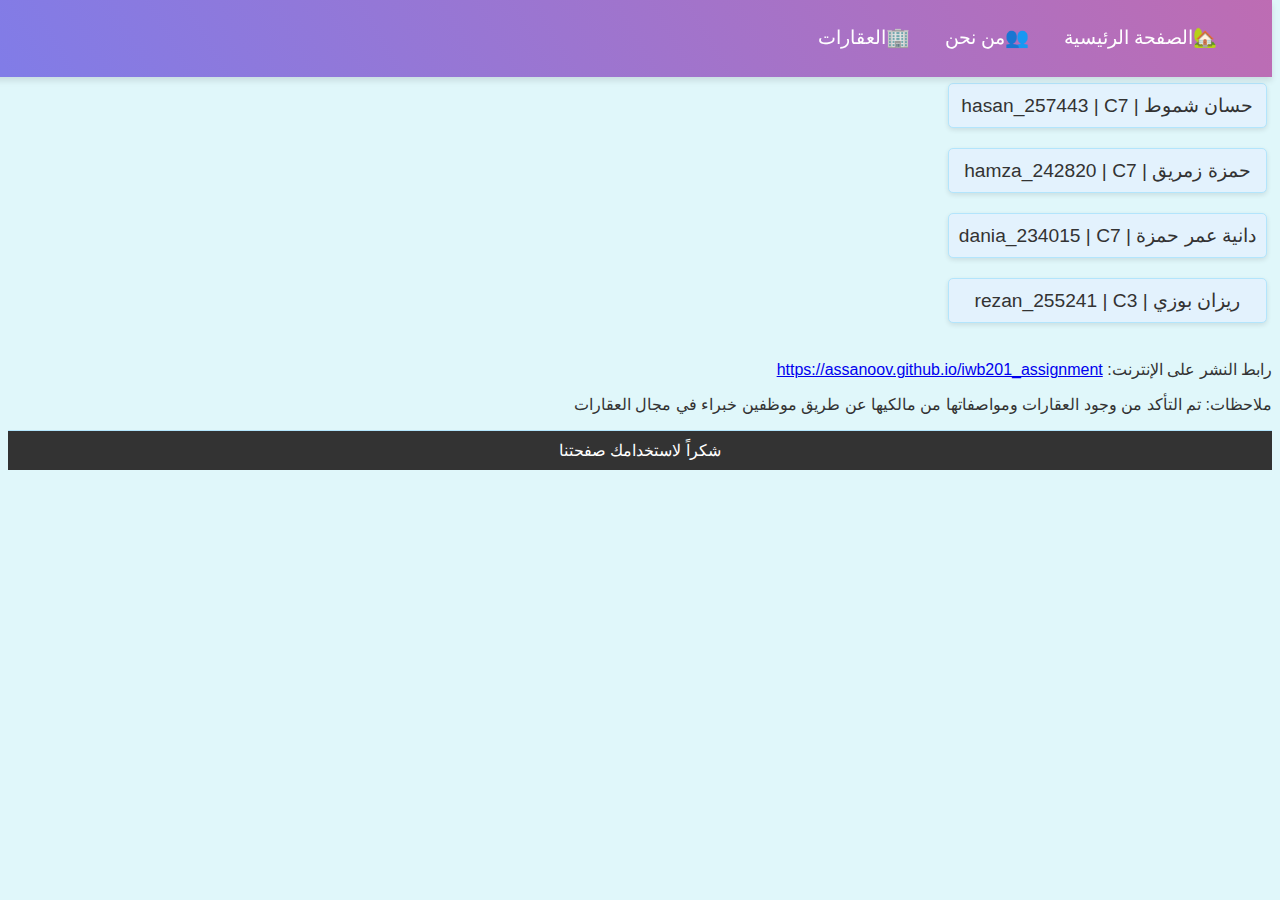
<file: index.html>
<!DOCTYPE html>
<html lang="ar">
<head>
    <meta charset="UTF-8">
    <meta name="viewport" content="width=device-width, initial-scale=1.0">
    <link rel="stylesheet" href="Style.css">
    <title>الصفحة الرئيسية</title>
</head>
<body>
    <header>
        <nav>
            <ul>
                <li class="nav-item"><a href="index.html"> 🏡الصفحة الرئيسية</a></li>
                <li class="nav-item"><a href="AboutUs.html">👥من نحن</a></li>
                <li class="nav-item"><a href="Properties.html">🏢العقارات</a></li>
            </ul>
        </nav>
    </header>
    <div class="student-names-container">
        <h1 class="student-names-title">أسماء الطلاب</h1>
        <ul class="student-names-list">
            <li class="student-name">حسان شموط | hasan_257443 | C7</li>
            <li class="student-name">حمزة زمريق | hamza_242820 | C7</li>
            <li class="student-name">دانية عمر حمزة | dania_234015 | C7</li> 
            <li class="student-name">ريزان بوزي | rezan_255241 | C3</li> 
        </ul>
    </div>
    <section>
        <p>رابط النشر على الإنترنت: <a href="https://assanoov.github.io/iwb201_assignment/">https://assanoov.github.io/iwb201_assignment</a></p>
        <p>ملاحظات: تم التأكد من وجود العقارات ومواصفاتها من مالكيها عن طريق موظفين خبراء في مجال العقارات</p>
    </section>
    <footer>شكراً لاستخدامك صفحتنا</footer>
</body>
</html>
</file>
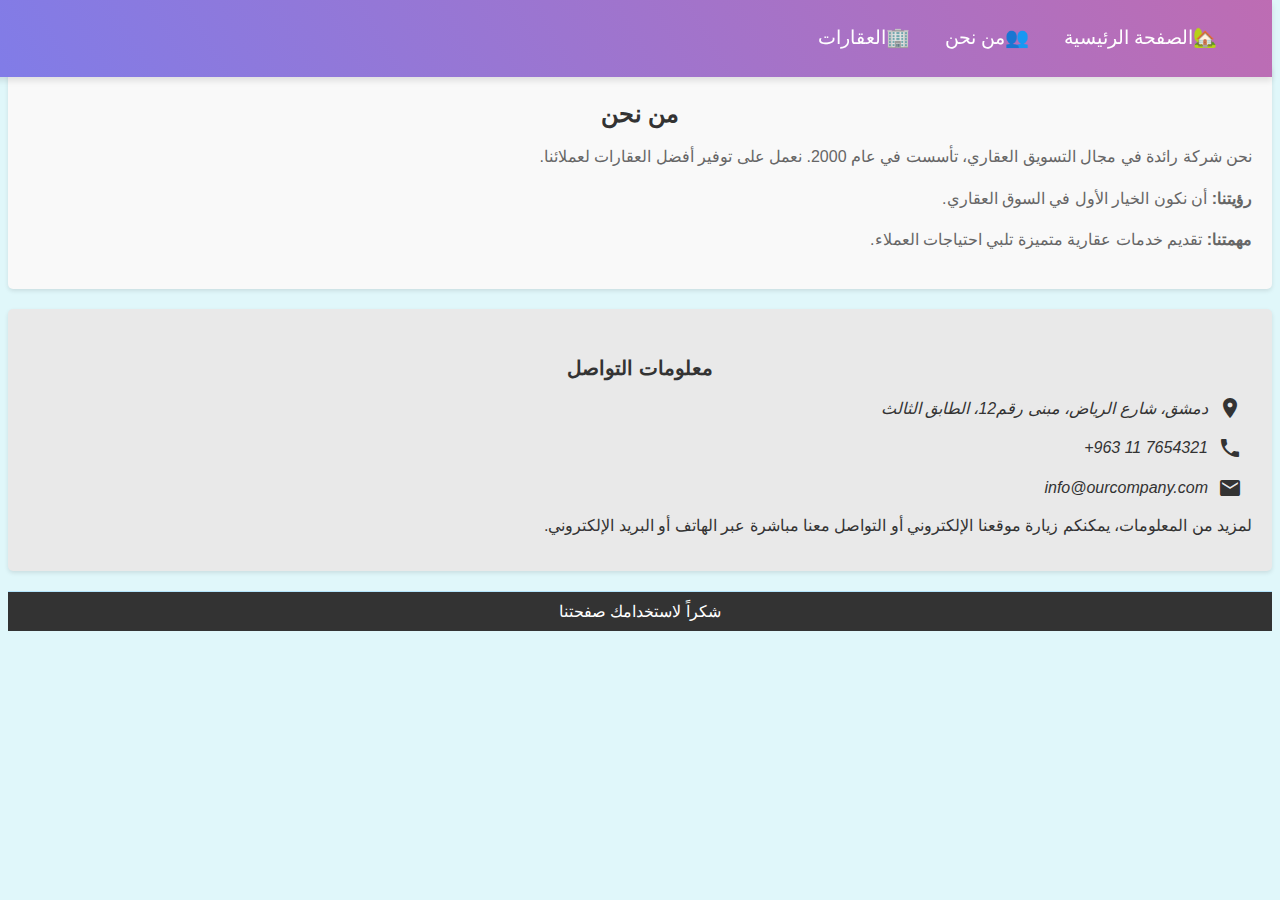
<file: AboutUs.html>
<!DOCTYPE html>
<html lang="ar">
<head>
    <meta charset="UTF-8">
    <meta name="viewport" content="width=device-width, initial-scale=1.0">
    <link rel="stylesheet" href="Style.css">
    <link href="https://fonts.googleapis.com/icon?family=Material+Icons" rel="stylesheet">
    <title>من نحن</title>
</head>
<body>
    <header>
        <!-- Navbar here -->
        <nav>
            <ul>
                <li class="nav-item"><a href="index.html"> 🏡الصفحة الرئيسية</a></li>
                <li class="nav-item"><a href="AboutUs.html">👥من نحن</a></li>
                <li class="nav-item"><a href="Properties.html">🏢العقارات</a></li>
            </ul>
        </nav>
        <br><br>
    </header>
    <section class="company-info">
        <h1>من نحن</h1>
        <p>نحن شركة رائدة في مجال التسويق العقاري، تأسست في عام 2000. نعمل على توفير أفضل العقارات لعملائنا.</p>
        <p><strong>رؤيتنا:</strong> أن نكون الخيار الأول في السوق العقاري.</p>
        <p><strong>مهمتنا:</strong> تقديم خدمات عقارية متميزة تلبي احتياجات العملاء.</p>
    </section>
    <section class="contact-info">
        <h2>معلومات التواصل</h2>
        <div class="contact-info-container"></div>
        <p><i class="material-icons">&#xe0c8;</i> <i class="contact-info-text"> دمشق، شارع الرياض، مبنى رقم12، الطابق الثالث  </i></p>
        <p><i class="material-icons">&#xe551;</i> <i class="contact-info-text"> 7654321 11 963+</i></p>
        <p><i class="material-icons">&#xe0be;</i><i class="contact-info-text">  info@ourcompany.com </i></p>
        <p>لمزيد من المعلومات، يمكنكم زيارة موقعنا الإلكتروني أو التواصل معنا مباشرة عبر الهاتف أو البريد الإلكتروني.</p>
    </section>
    <footer>
        شكراً لاستخدامك صفحتنا
    </footer>
</body>
</html>
</file>
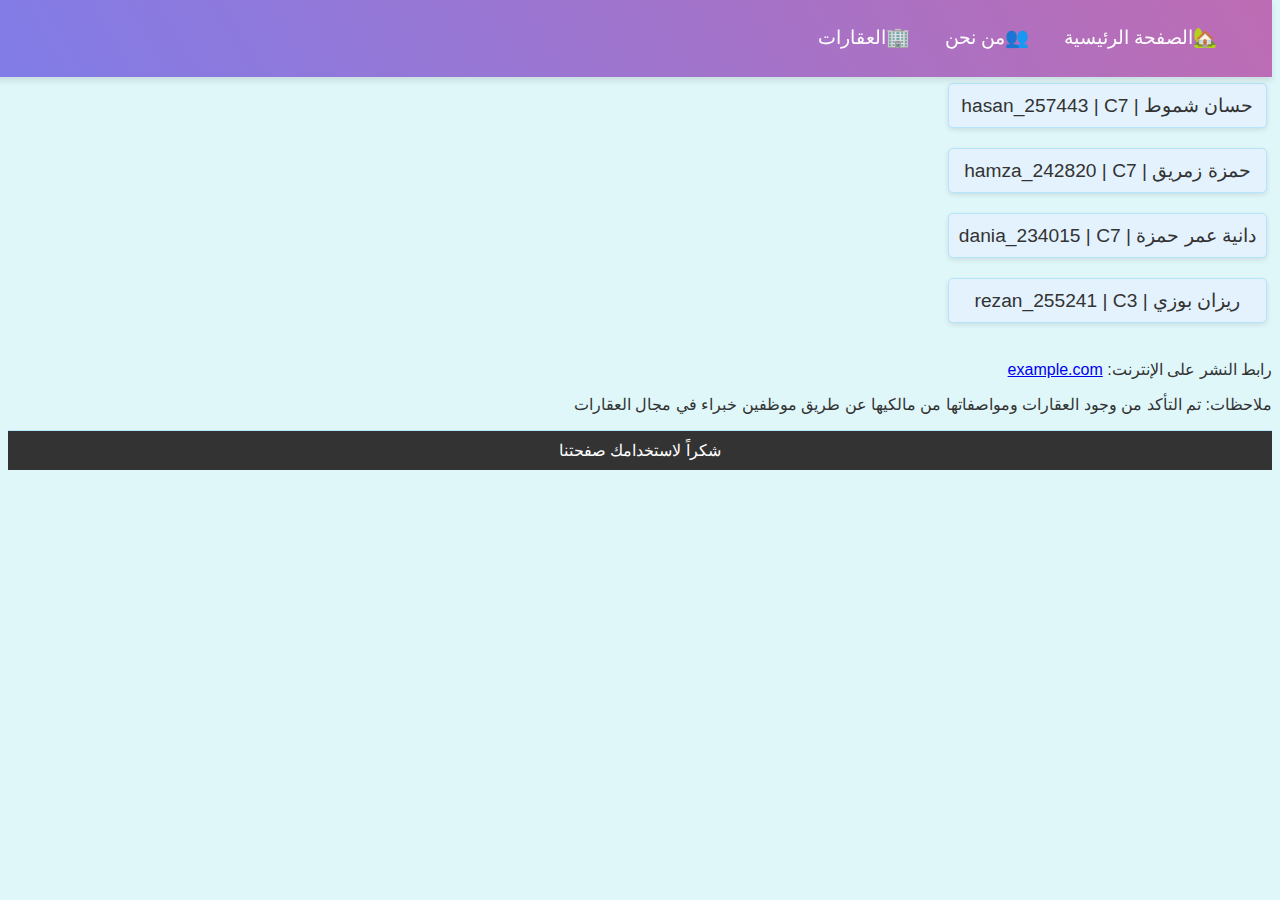
<file: home.html>
<!DOCTYPE html>
<html lang="ar">
<head>
    <meta charset="UTF-8">
    <meta name="viewport" content="width=device-width, initial-scale=1.0">
    <link rel="stylesheet" href="Style.css">
    <title>الصفحة الرئيسية</title>
</head>
<body>
    <header>
        <nav>
            <ul>
                <li class="nav-item"><a href="home.html"> 🏡الصفحة الرئيسية</a></li>
                <li class="nav-item"><a href="AboutUs.html">👥من نحن</a></li>
                <li class="nav-item"><a href="Properties.html">🏢العقارات</a></li>
            </ul>
        </nav>
    </header>
    <div class="student-names-container">
        <h1 class="student-names-title">أسماء الطلاب</h1>
        <ul class="student-names-list">
            <li class="student-name">حسان شموط | hasan_257443 | C7</li>
            <li class="student-name">حمزة زمريق | hamza_242820 | C7</li>
            <li class="student-name">دانية عمر حمزة | dania_234015 | C7</li> 
            <li class="student-name">ريزان بوزي | rezan_255241 | C3</li> 
        </ul>
    </div>
    <section>
        <p>رابط النشر على الإنترنت: <a href="http://example.com">example.com</a></p>
        <p>ملاحظات: تم التأكد من وجود العقارات ومواصفاتها من مالكيها عن طريق موظفين خبراء في مجال العقارات</p>
    </section>
    <footer>شكراً لاستخدامك صفحتنا</footer>
</body>
</html>
</file>
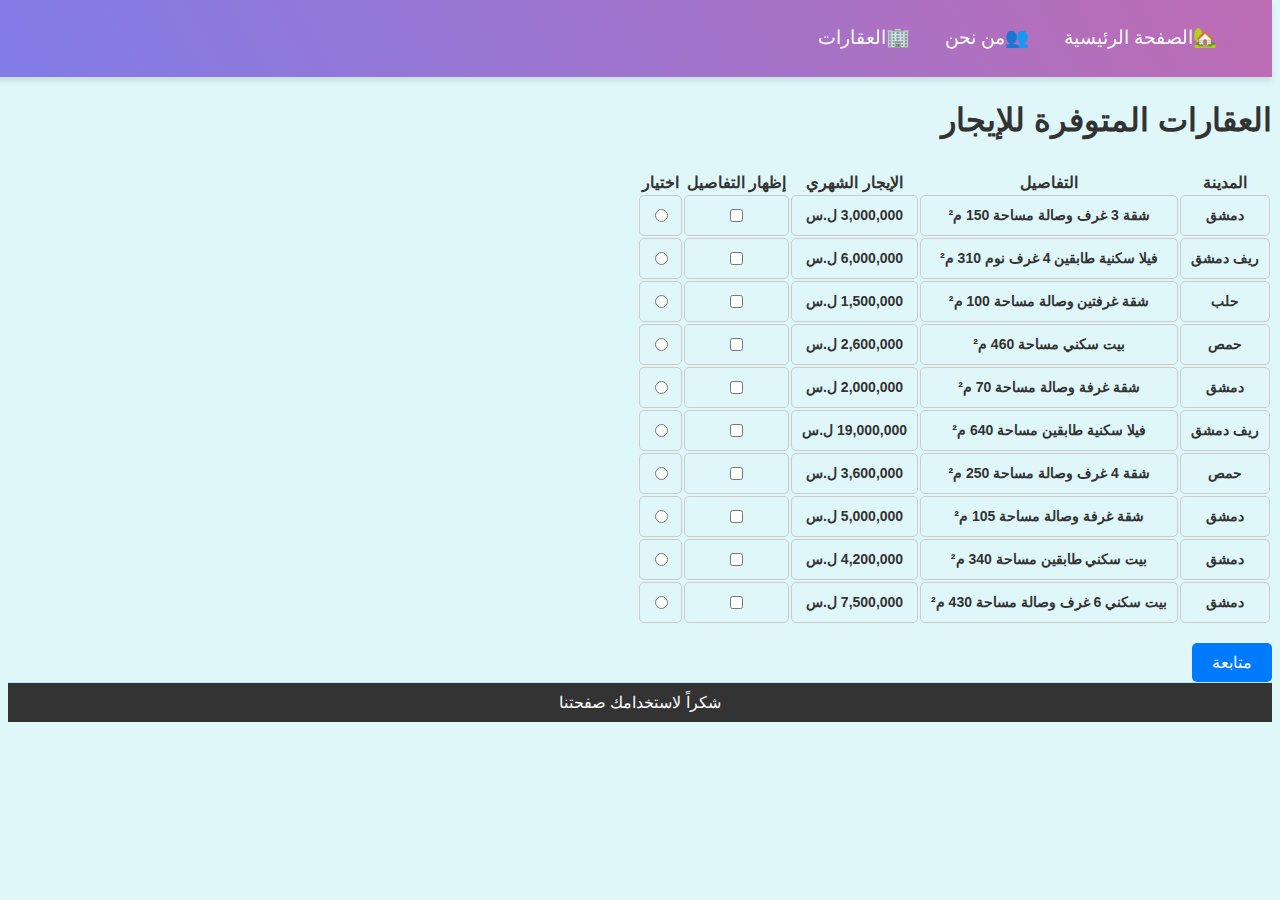
<file: Properties.html>
<!DOCTYPE html>
<html lang="ar">
<head>
    <meta charset="UTF-8">
    <meta name="viewport" content="width=device-width, initial-scale=1.0">
    <link rel="stylesheet" href="Style.css">
    <title>العقارات</title>
    <script src="https://code.jquery.com/jquery-3.6.0.min.js"></script>
    <script src="https://stackpath.bootstrapcdn.com/bootstrap/4.5.2/js/bootstrap.min.js"></script>
    <script src="myFunctions.js" defer></script>
    <script src="https://www.google.com/recaptcha/api.js" async defer></script>
</head>
<body>
    <header>
        <!-- Navbar -->
        <nav>
            <ul>
                <li class="nav-item"><a href="index.html"> 🏡الصفحة الرئيسية</a></li>
                <li class="nav-item"><a href="AboutUs.html">👥من نحن</a></li>
                <li class="nav-item"><a href="Properties.html">🏢العقارات</a></li>
            </ul>
        </nav>
    </header>
    <section>
        <br><br><br><br>
        <h1>العقارات المتوفرة للإيجار</h1>
        <table class="table table-bordered">
            <thead>
                <tr>
                    <th>المدينة</th>
                    <th>التفاصيل</th>
                    <th>الإيجار الشهري</th>
                    <th>إظهار التفاصيل</th>
                    <th>اختيار</th>
                </tr>
            </thead>
            <tbody>
                <tr>
                    <td>دمشق</td>
                    <td>
                            شقة 3 غرف وصالة مساحة 150 م²<br>
                            <div class="details" style="display: none;">
                            <strong>المنطقة:</strong> ركن الدين<br>
                            <strong>الملكية:</strong> طابو أخضر<br>
                            <strong>مرافق:</strong> لا يوجد<br>
                            <strong>بلكون:</strong> مساحة 20 متر<br>
                            <img src="images/home1.jpg" alt="صورة العقار" width="100">
                            <img src="images/home11.jpg" alt="صورة العقار" width="100">
                            <img src="images/home12.jpg" alt="صورة العقار" width="100">
                        </div>
                    </td>
                    <td>3,000,000 ل.س</td>
                    <td><input type="checkbox" class="toggle-details"></td>
                    <td><input type="radio" name="property"></td>
                </tr>
                <tr>
                    <td>ريف دمشق</td>
                    <td>
                            فيلا سكنية طابقين 4 غرف نوم 310 م²<br>
                            <div class="details" style="display: none;">
                            <strong>المنطقة:</strong> قرى الأسد<br>
                            <strong>الملكية:</strong> طابو أخضر<br>
                            <strong>مرافق:</strong> كراج<br>
                            <strong>تراس:</strong> مساحة 30 متر<br>
                            <img src="images/home2.jpg" alt="صورة العقار" width="100">
                            <img src="images/home21.jpg" alt="صورة العقار" width="100">
                            <img src="images/home22.jpg" alt="صورة العقار" width="100">
                        </div>
                    </td>
                    <td>6,000,000 ل.س</td>
                    <td><input type="checkbox" class="toggle-details"></td>
                    <td><input type="radio" name="property"></td>
                </tr>
                <tr>
                    <td>حلب</td>
                    <td>
                            شقة غرفتين وصالة مساحة 100 م²<br>
                            <div class="details" style="display: none;">
                            <strong>المنطقة:</strong> العزيزية<br>
                            <strong>الملكية:</strong> طابو أخضر<br>
                            <strong>مرافق:</strong> حديقة<br>
                            <strong>بلكون:</strong> مساحة 12 متر<br>
                            <img src="images/home3.jpg" alt="صورة العقار" width="100">
                            <img src="images/home31.jpg" alt="صورة العقار" width="100">
                            <img src="images/home32.jpg" alt="صورة العقار" width="100">
                        </div>
                    </td>
                    <td>1,500,000 ل.س</td>
                    <td><input type="checkbox" class="toggle-details"></td>
                    <td><input type="radio" name="property"></td>
                </tr>
                <tr>
                    <td>حمص</td>
                    <td>
                            بيت سكني مساحة 460 م²<br>
                            <div class="details" style="display: none;">
                            <strong>المنطقة:</strong> حي الانشاءات<br>
                            <strong>الملكية:</strong> طابو أخضر<br>
                            <strong>مرافق:</strong> كراج 4 سيارات<br>
                            <strong>بلكون:</strong> لا يوجد<br>
                            <img src="images/home4.jpg" alt="صورة العقار" width="100">
                            <img src="images/home41.jpg" alt="صورة العقار" width="100">
                            <img src="images/home42.jpg" alt="صورة العقار" width="100">
                        </div>
                    </td>
                    <td>2,600,000 ل.س</td>
                    <td><input type="checkbox" class="toggle-details"></td>
                    <td><input type="radio" name="property"></td>
                </tr>
                <tr>
                    <td>دمشق</td>
                    <td>
                            شقة غرفة وصالة مساحة 70 م²<br>
                            <div class="details" style="display: none;">
                            <strong>المنطقة:</strong> المالكي<br>
                            <strong>الملكية:</strong> طابو أخضر<br>
                            <strong>مرافق:</strong> حديقة خلفية<br>
                            <strong>بلكون:</strong> مساحة 15 متر<br>
                            <img src="images/home5.jpg" alt="صورة العقار" width="100">
                            <img src="images/home51.jpg" alt="صورة العقار" width="100">
                            <img src="images/home52.jpg" alt="صورة العقار" width="100">
                        </div>
                    </td>
                    <td>2,000,000 ل.س</td>
                    <td><input type="checkbox" class="toggle-details"></td>
                    <td><input type="radio" name="property"></td>
                </tr>
                <tr>
                    <td>ريف دمشق</td>
                    <td>
                            فيلا سكنية طابقين مساحة 640 م²<br>
                            <div class="details" style="display: none;">
                            <strong>المنطقة:</strong> يعفور<br>
                            <strong>الملكية:</strong> طابو أخضر<br>
                            <strong>مرافق:</strong> كراج ومسبح وحديقة<br>
                            <strong>بلكون:</strong> مساحة 50 متر<br>
                            <img src="images/home6.jpg" alt="صورة العقار" width="100">
                            <img src="images/home61.jpg" alt="صورة العقار" width="100">
                            <img src="images/home62.jpg" alt="صورة العقار" width="100">
                        </div>
                    </td>
                    <td>19,000,000 ل.س</td>
                    <td><input type="checkbox" class="toggle-details"></td>
                    <td><input type="radio" name="property"></td>
                </tr>
                <tr>
                    <td>حمص</td>
                    <td>
                            شقة 4 غرف وصالة مساحة 250 م²<br>
                            <div class="details" style="display: none;">
                            <strong>المنطقة:</strong> حي البياضة<br>
                            <strong>الملكية:</strong> طابو أخضر<br>
                            <strong>مرافق:</strong> لا يوجد<br>
                            <strong>تراس:</strong> مساحة 12 متر عدد2<br>
                            <img src="images/home7.jpg" alt="صورة العقار" width="100">
                            <img src="images/home71.jpg" alt="صورة العقار" width="100">
                            <img src="images/home72.jpg" alt="صورة العقار" width="100">
                        </div>
                    </td>
                    <td>3,600,000 ل.س</td>
                    <td><input type="checkbox" class="toggle-details"></td>
                    <td><input type="radio" name="property"></td>
                </tr>
                <tr>
                    <td>دمشق</td>
                    <td>
                            شقة غرفة وصالة مساحة 105 م²<br>
                            <div class="details" style="display: none;">
                            <strong>المنطقة:</strong> أبو رمانة<br>
                            <strong>الملكية:</strong> طابو أخضر<br>
                            <strong>مرافق:</strong> لا يوجد<br>
                            <strong>بلكون:</strong> مساحة 12 متر<br>
                            <img src="images/home8.jpg" alt="صورة العقار" width="100">
                            <img src="images/home81.jpg" alt="صورة العقار" width="100">
                            <img src="images/home82.jpg" alt="صورة العقار" width="100">
                        </div>
                    </td>
                    <td>5,000,000 ل.س</td>
                    <td><input type="checkbox" class="toggle-details"></td>
                    <td><input type="radio" name="property"></td>
                </tr>
                <tr>
                    <td>دمشق</td>
                    <td>
                            بيت سكني طابقين مساحة 340 م²<br>
                            <div class="details" style="display: none;">
                            <strong>المنطقة:</strong> ضاحية قدسيا<br>
                            <strong>الملكية:</strong> حكم محكمة<br>
                            <strong>مرافق:</strong> كراج<br>
                            <strong>تراس:</strong> مساحة 40 متر<br>
                            <img src="images/home9.jpg" alt="صورة العقار" width="100">
                            <img src="images/home91.jpg" alt="صورة العقار" width="100">
                            <img src="images/home92.jpg" alt="صورة العقار" width="100">
                        </div>
                    </td>
                    <td>4,200,000 ل.س</td>
                    <td><input type="checkbox" class="toggle-details"></td>
                    <td><input type="radio" name="property"></td>
                </tr>
                <tr>
                    <td>دمشق</td>
                    <td>
                            بيت سكني 6 غرف وصالة مساحة 430 م²<br>
                            <div class="details" style="display: none;">
                            <strong>المنطقة:</strong> مشروع دمر<br>
                            <strong>الملكية:</strong> طابو أخضر<br>
                            <strong>مرافق:</strong> كراج<br>
                            <strong>بلكون:</strong> مساحة 45 متر<br>
                            <img src="images/home10.jpg" alt="صورة العقار" width="100">
                            <img src="images/home101.jpg" alt="صورة العقار" width="100">
                            <img src="images/home102.jpg" alt="صورة العقار" width="100">
                        </div>
                    </td>
                    <td>7,500,000 ل.س</td>
                    <td><input type="checkbox" class="toggle-details"></td>
                    <td><input type="radio" name="property"></td>
                </tr>
            </tbody>
        </table>
        <br>
        <button id="continueButton" class="btn btn-primary">متابعة</button>

        <div id="myModal" class="modal">
            <div class="modal-content">
                <span class="close">&times;</span>
                <form id="customerForm" onsubmit="return validateForm()">
                    <label for="fullName">الاسم الكامل:</label>
                    <input type="text" id="fullName" name="fullName" required>
                    
                    <label for="nationalId">الرقم الوطني:</label>
                    <input type="text" id="nationalId" name="nationalId" maxlength="11" required>
                    
                    <label for="birthDate">تاريخ الولادة:</label>
                    <input type="date" id="birthDate" name="birthDate" required>
                    
                    <label for="mobileNumber">رقم الموبايل:</label>
                    <input type="tel" id="mobileNumber" name="mobileNumber" maxlength="10" required>
                    
                    <label for="email">البريد الإلكتروني:</label>
                    <input type="email" id="email" name="email" required>

                    <label id="equationLabel">حل المعادلة: </label>
                    <input type="text" id="captcha" name="captcha" required>
                    <button type="submit" id="submitButton">إرسال النموذج</button>
                </form>
            </div>
        </div>
    </section>
    <footer>شكراً لاستخدامك صفحتنا</footer>
</body>
</html>
</file>
<file: Style.css>
@keyframes shimmeringGradient {
    0% {
        background-position: 0% 50%;
    }
    50% {
        background-position: 100% 50%;
    }
    100% {
        background-position: 0% 50%;
    }
}

body {
    direction: rtl; 
    font-family: 'Segoe UI', Tahoma, Geneva, Verdana, sans-serif;
    background-color: #E0F7FA; 
    color: #333; 
}

nav {
    margin: 0;
    padding: 10px 0;
    background: linear-gradient(60deg, #6a82fb, #fc5c7d, #fccb90, #6a82fb, #fc5c7d, #fccb90);
    background-size: 1200% 1200%;
    animation: shimmeringGradient 30s ease infinite;
    display: flex;
    justify-content: space-between;
    align-items: center;
    text-align: center;
    position: fixed;
    top: 0;
    width: 100%;
    box-shadow: 0 4px 6px rgba(0,0,0,0.1);
    transition: background-color 0.3s ease-in-out;
}

.nav-item {
    display: inline;
    font-size: larger;
    padding: 10px 15px;
    position: relative;
    color: #ffffff; 
}

.nav-item {
    display: inline;
    font-size: larger;
    padding: 10px 15px;
    position: relative;
    color: #ffffff; 
}

.nav-item a {
    transition: color 0.3s ease-in-out;
    text-decoration: none;
    color: inherit; 
    display: inline-block;
}

.nav-item a::after {
    content: '';
    display: block;
    width: 0;
    height: 2px;
    background: #ffffff; 
    transition: width 0.3s;
}

.nav-item a:hover::after {
    width: 100%; 
}

.nav-item a:hover {
    background-color: rgba(255, 255, 255, 0.2); 
    border-radius: 5px;
    cursor: pointer;
    transform: scale(1.1); 
}

footer {
    background-color: #E3F2FD; 
    padding: 25px;
    color: #333;
    font-size: 1em;
    border-top: 1px solid #B3E5FC;
    position: fixed; 
    bottom: 0;
    width: 100%;
}

.student-names-container {
    display: flex;
    flex-direction: column;
    align-items: center;
    justify-self: start;
.student-names-title {
    font-size: 1.5em;
    color: #333;
    margin-bottom: 10px;
}

.student-names-list {
    list-style: none; 
    padding: 0;
    display: grid; 
    grid-template-columns: repeat(auto-fill, minmax(200px, 1fr));
    gap: 10px; 
}

.student-name {
    background-color: #E3F2FD; 
    border: 1px solid #B3E5FC; 
    padding: 10px; 
    margin: 5px; 
    border-radius: 5px; 
    font-size: 1.2em; 
    text-align: center; 
    box-shadow: 0 2px 5px rgba(0,0,0,0.1); 
}
}

.company-info {
    background-color: #f9f9f9;
    padding: 20px;
    margin: 20px 0;
    border-radius: 5px;
    box-shadow: 0 2px 4px rgba(0, 0, 0, 0.1);
}

.company-info h1 {
    color: #333;
    font-size: 24px;
    text-align: center;
}

.company-info p {
    color: #666;
    font-size: 16px;
    line-height: 1.6;
}

.contact-info {
    background-color: #e9e9e9;
    padding: 20px;
    margin: 20px 0;
    border-radius: 5px;
    box-shadow: 0 2px 4px rgba(0, 0, 0, 0.1);
}

.contact-info h2 {
    padding-top: 10px;
    color: #333;
    font-size: 20px;
    text-align: center;
}

.contact-info-container {
    color: #666;
    font-size: 14px;
    line-height: 1.6;
}


footer {
    background-color: #333;
    color: #fff;
    text-align: center;
    padding: 10px 0;
}


.contact-info p {
    display: flex;
    align-items: center;
}

.contact-info p i {
    margin-right: 10px;
}
th{
 padding-top: 10px;
 padding-left: 3px;
 padding-right: 3px;
}

.btn-primary {
    background-color: #007bff;
    color: #fff;
    padding: 10px 20px;
    border: none;
    border-radius: 5px;
    cursor: pointer;
    font-size: 16px;
}

.btn-primary:hover {
    background-color: #0056b3;
}

.modal {
    display: none;
    position: fixed;
    z-index: 1;
    left: 0;
    top: 0;
    width: 100%;
    height: 100%;
    overflow: auto;
    background-color: rgb(0,0,0);
    background-color: rgba(0,0,0,0.4);
}
.modal-content {
    background-color: #fefefe;
    margin: 15% auto;
    padding: 20px;
    border: 1px solid #888;
    width: 80%;
}
.close {
    color: #aaa;
    float: right;
    font-size: 28px;
    font-weight: bold;
}
.close:hover,
.close:focus {
    color: black;
    text-decoration: none;
    cursor: pointer;
}
label {
    display: block;
    margin-bottom: 10px;
}

input[type="text"],
input[type="email"],
textarea {
    width: 100%;
    padding: 8px;
    margin-bottom: 10px;
    border: 1px solid #ccc;
    border-radius: 4px;
}

button {
    background-color: #007bff;
    color: white;
    padding: 10px 20px;
    border: none;
    border-radius: 4px;
    cursor: pointer;
}

button:hover {
    background-color: #0056b3;
}
td {
    padding: 10px;
    text-align: center;
    font-size: 14px;
    font-weight: bold;
    color: #333;
    border-bottom: 1px solid #ccc;
    border-right: 1px solid #ccc;
    border-left: 1px solid #ccc;
    border-top: 1px solid #ccc;
    border-radius: 5px;
}

@media (max-width: 1536px) {
    footer {
        position: relative; 
    }

    .main-content {
        margin-bottom: 100px; 
    }
}
</file>
